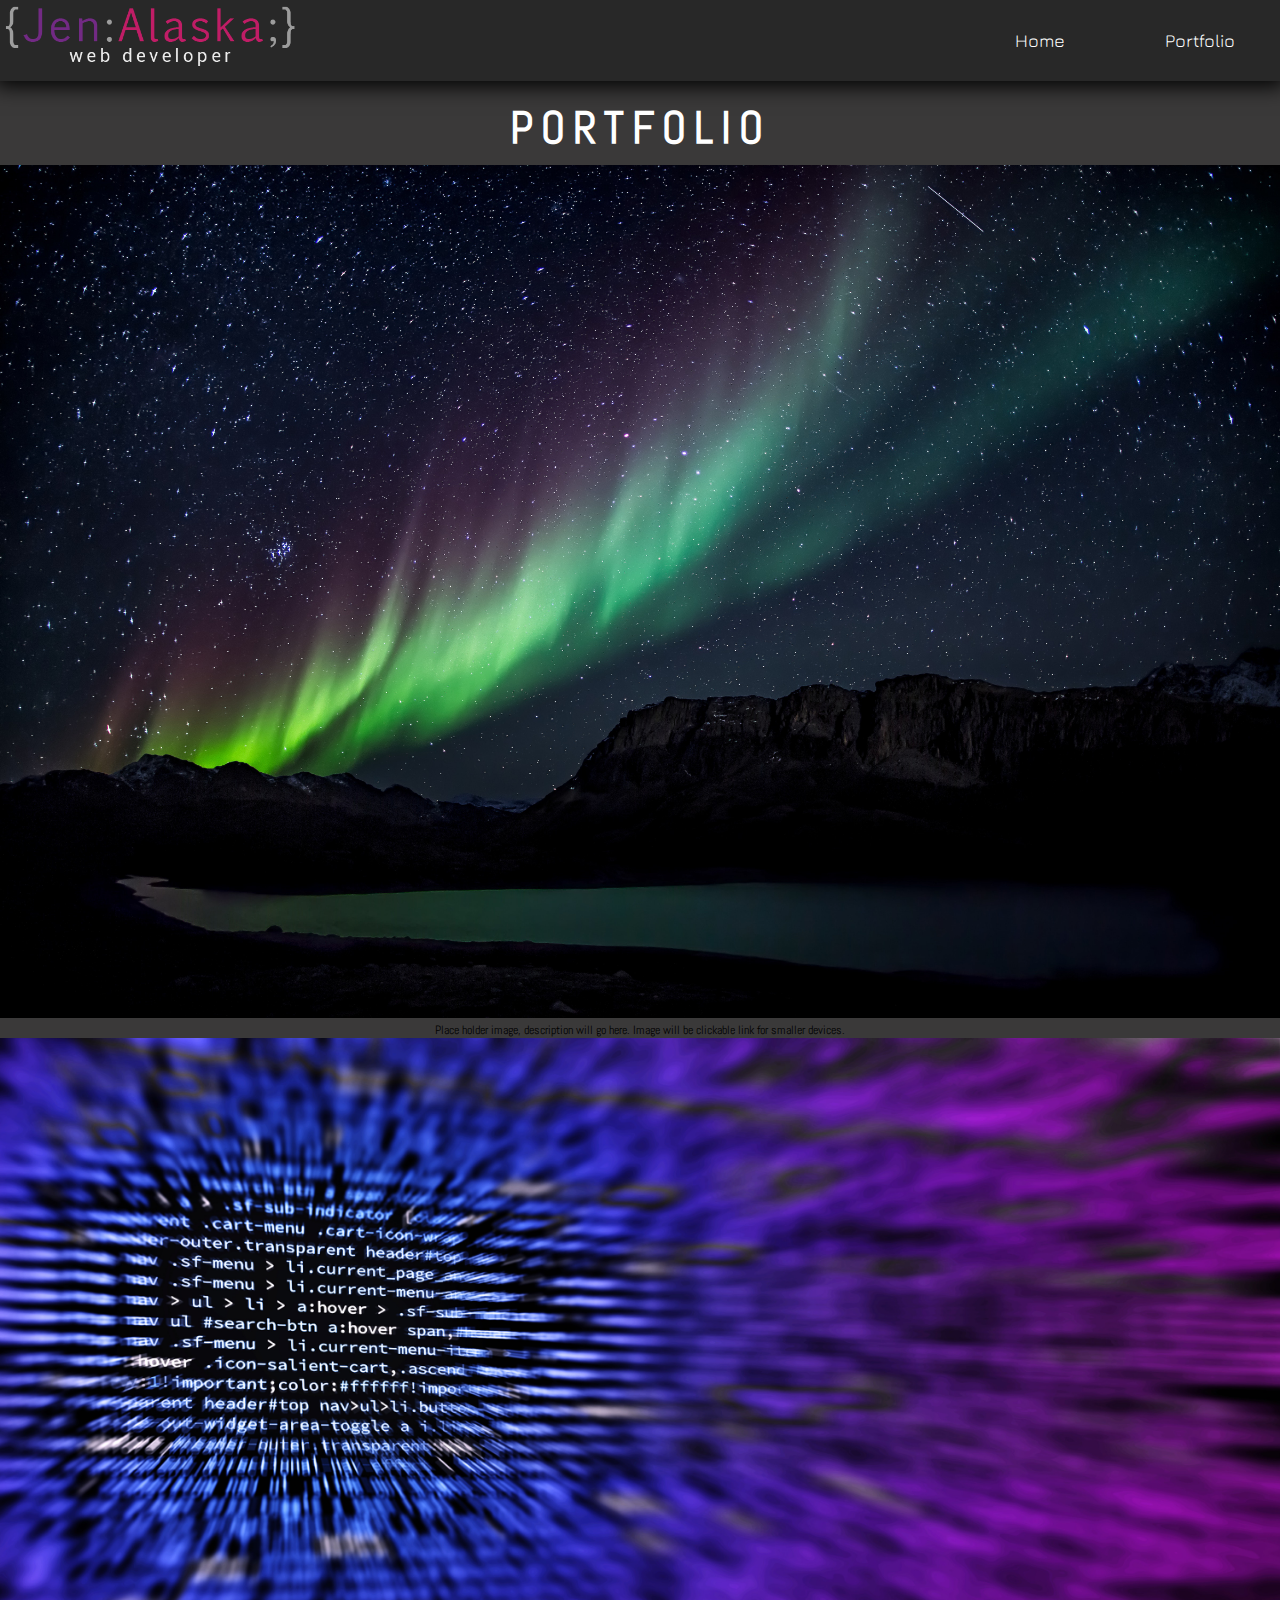
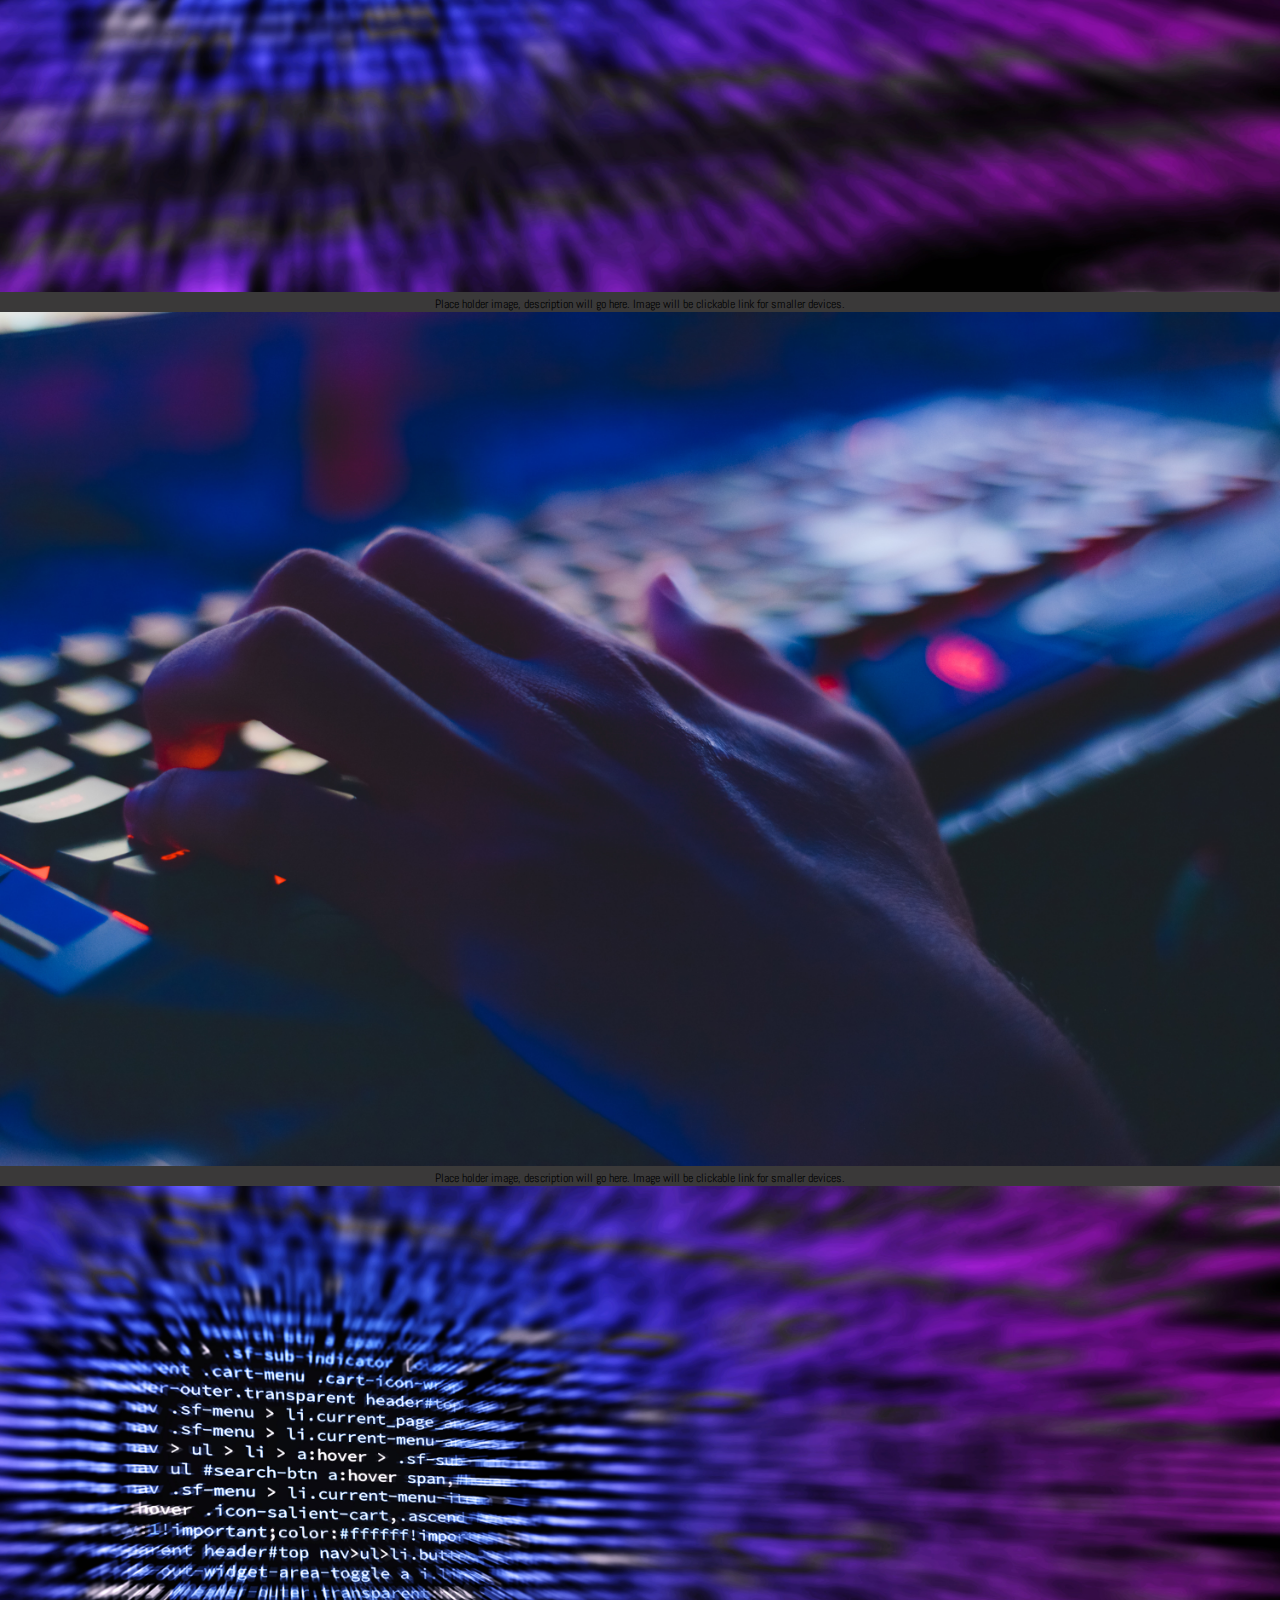
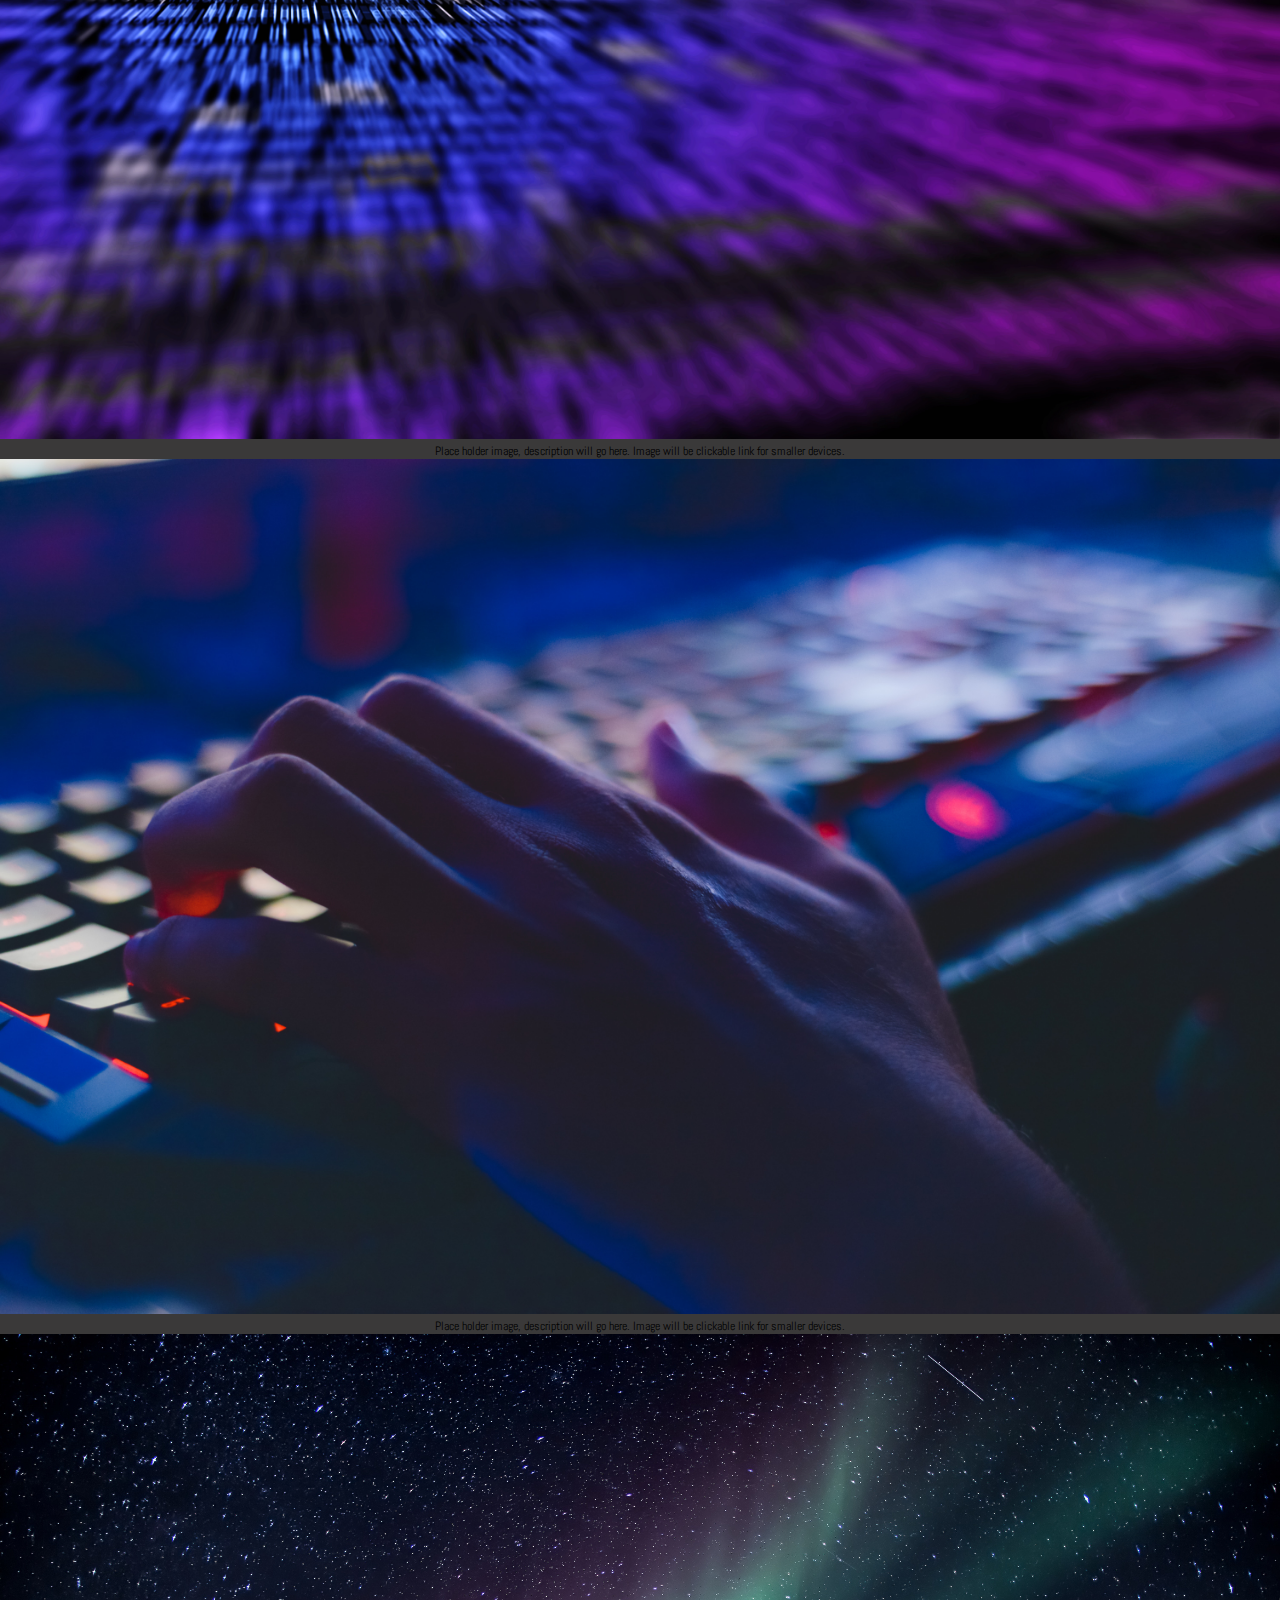
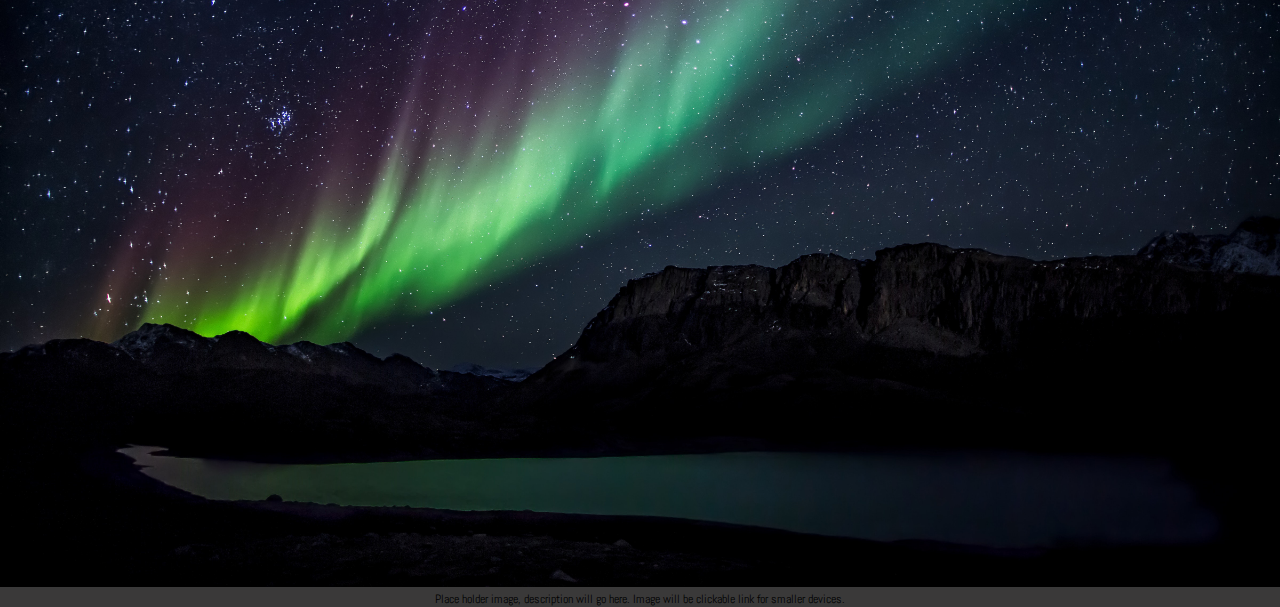
<file: portfolio.html>
<!DOCTYPE html>
<html lang="en">
<head>
	<title>Jen Alaska's Portfolio</title>
  <meta charset="utf-8">
  <meta name="viewport" content="width=device-width,initial-scale=1">
  <!-- style links -->
	<link href="https://fonts.googleapis.com/css?family=Abel|Jura|Roboto" rel="stylesheet" type="text/css">
  <link rel="stylesheet" type="text/css" href="stylesheet.css">
	<link rel="stylesheet" type="text/css" href="responsive.css">
</head>
<body>
	<header class="header">
			<div class="navigate">
				<img class="logo" src="images/logo2.png" alt="Jen Alaska Logo">
				<a href="Portfolio.html">Portfolio</a>
				<a href="index.html">Home</a>
			</div>
	</header>
<!-- ALL PLACE HOLDER IMAGES ARE FROM PEXELS.COM - free for personal and commerical use -->
<div class="title">
	<h2 style="text-align:center">Portfolio</h2>
</div>
<div class="flex-container">
	<div class="projectcont">
		<img src="images/NL.jpg" alt="Northern Lights" class="image">
	  	<div class="overlay">
	    	<div class="text">
					Place holder image, description will go here. Image will be clickable link for smaller devices.
				</div>
	  	</div>
	</div>

	<div class="projectcont">
		<img src="images/codin.jpg" alt="code pic" class="image">
			<div class="overlay">
				<div class="text">
					Place holder image, description will go here. Image will be clickable link for smaller devices.
				</div>
			</div>
		</div>

		<div class="projectcont">
			<img src="images/handkeys.jpg" alt="hand on keyboard" class="image">
				<div class="overlay">
					<div class="text">
						Place holder image, description will go here. Image will be clickable link for smaller devices.
					</div>
				</div>
		</div>


		<div class="projectcont">
		  <img src="images/codin.jpg" alt="code pic" class="image">
		  	<div class="overlay">
		    	<div class="text">
						Place holder image, description will go here. Image will be clickable link for smaller devices.
					</div>
		  	</div>
		</div>

		<div class="projectcont">
			<img src="images/handkeys.jpg" alt="hand on keyboard" class="image">
				<div class="overlay">
					<div class="text">
						Place holder image, description will go here. Image will be clickable link for smaller devices.
					</div>
				</div>
			</div>

			<div class="projectcont">
				<img src="images/NL.jpg" alt="Northern Lights" class="image">
					<div class="overlay">
						<div class="text">
							Place holder image, description will go here. Image will be clickable link for smaller devices.
						</div>
					</div>
			</div>
</div>
</body>
</html>
</file>
<file: stylesheet.css>
body,
html {
	margin: 0;
	padding: 0;
	width: 100%;
}

body {
	font-family: 'Abel', sans-serif;
	font-size: 12px;
	color: #000000;
	background-color: #3a3939;
	text-align: center;
}

/* Hello fade in */

@keyframes fade {
	from {
		color: #3a3939;
	}
	to {
		color: #c01d66;
	}
}

h1 {
	font-family: 'Roboto', sans-serif;
	font-size: 15vw;
	line-height: 20vw;
	margin: 0;
	display: block;
	color: #c01d66;
	letter-spacing: 3px;
	animation-name: fade;
	animation-duration: 3s;
	animation-fill-mode: forwards;
}

h2 {
	font-family: inherit;
	margin-top: -50px;
	margin-bottom: 10px;
	font-size: 45px;
	line-height: 55px;
	text-transform: uppercase;
	color: #fff;
	letter-spacing: 8px;
}

/* Portrait size control */

.responsive {
	width: 100%;
	max-width: 600px;
	height: auto;
}

.social {
	width: 50px;
	margin: 5px;
	filter: drop-shadow(5px 5px 5px #222);
}

.header {
	min-height: 72px;
	position: fixed;
	width: 100%;
	margin-left: auto;
	margin-right: auto;
	top: 0px;
	left: 0px;
	box-shadow: 0 0 20px 5px #000000;
	z-index: 99;
}

.logo {
	height: 72px;
	vertical-align: top;
	float: left;
}

.navigate {
	width: 100%;
	background-color: #282828;
	overflow: hidden;
	font-size: 1.5em;
	z-index: 98;
	text-align: center;
}

.navigate a {
	display: inline-block;
	font-family: 'Jura', sans-serif;
	text-align: center;
	color: #fff;
	background-color: #282828;
	padding: 30px 16px;
	width: 10%;
	text-decoration: none;
	float: right;
}

.navigate a:hover {
	color: #c01d66;
}

/* Homepage container */

.container {
	width: 100%;
	margin-left: auto;
	margin-right: auto;
	display: flex;
	margin-top: 100px;
}

/* Page Titles*/

.title {
	width: 100%;
	margin-left: auto;
	margin-right: auto;
	margin-top: 150px;
}

.itsMe,
.intro {
	width: 50%;
}

.itsMe img {
	border-radius: 50%;
	margin-left: auto;
	margin-right: auto;
}

.intro p {
	font-size: 1.5em;
	color: #fff;
	text-align: center;
}

/* Portfolio Container */

.flex-container {
	width:100%;
	display: flex;
	flex-wrap: wrap;
	flex-flow: row wrap;
	justify-content: center;
}

.flex-box {
	width: 25%;
	padding:5px;
}

.image{
		width:100%;
	}

	/* Button style */
	.button {
    background-color: #c01d66;
    border: none;
    color: #fff;
		width: 100%;
    font-size: 16px;
    margin: 4px 2px;
		padding: 10px 25px;
    text-align: center;
    text-decoration: none;
    cursor: pointer;
}
</file>
<file: responsive.css>
.container{
  display: flex;
  flex-wrap: wrap;
}


@media screen and (max-width:760px) {

.header{
  min-height: 40px;
}


.navigate a{
  width: 50px;
  padding: 15px;
}

.logo{
  height: 40px;
}

.itsme{
  width:100%;
  order:-1;
}

.intro, .projectcont{
  width:100%;
}

.row{
  display: inline;
}

}

@media screen and (min-width:761px) and (max-width:919px) {

.header{
  min-height: 40px;
}

.navigate a{
  width: 80px;
  padding: 25px;
}

.logo{
  height: 70px;
}

.itsme{
  width:100%;
  order:-1;
}

.intro{
  width:100%;
}

.projectcont{
  width:40%;
}

}
</file>
